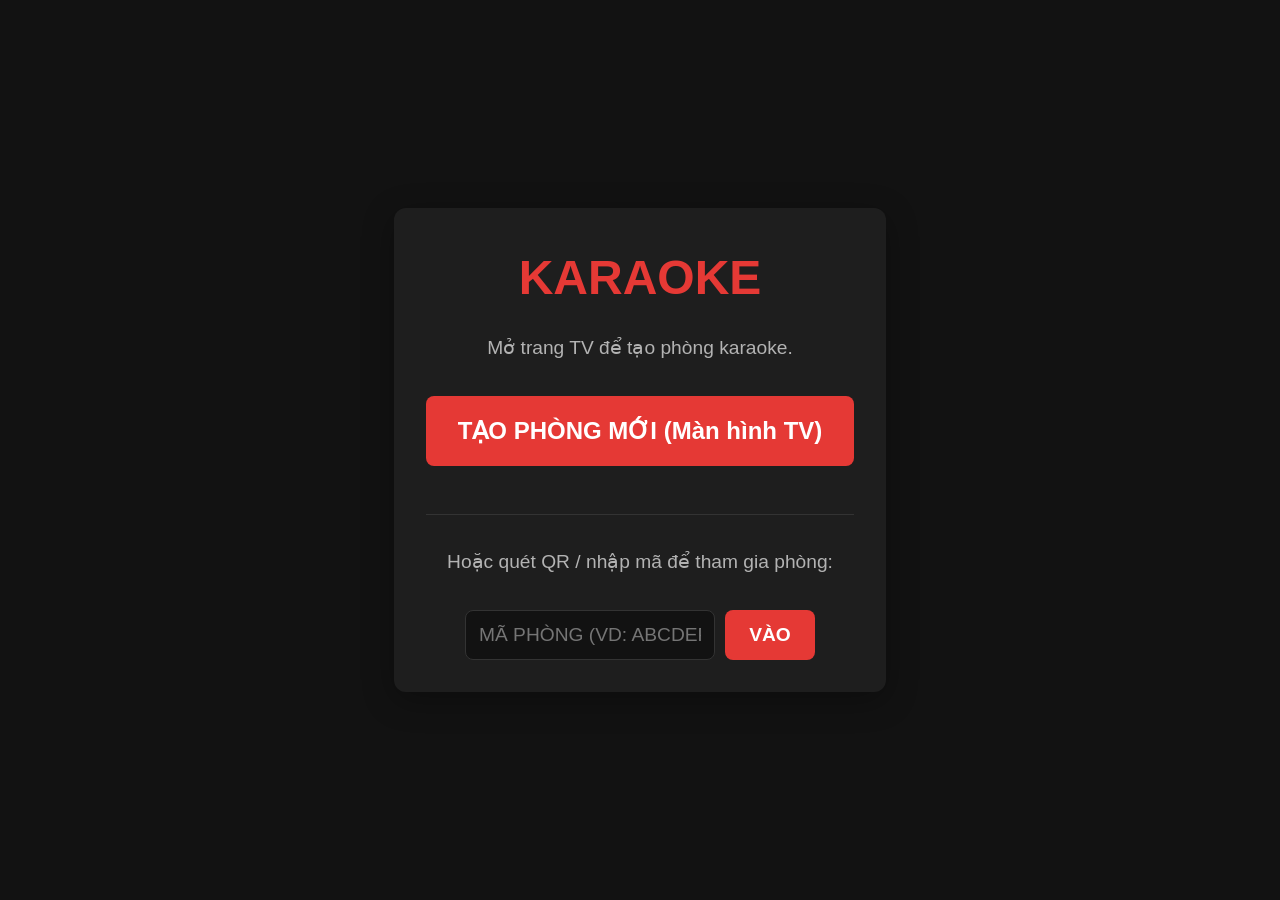
<file: index.html>
<!DOCTYPE html>
<html lang="vi">
<head>
    <meta charset="UTF-8">
    <meta name="viewport" content="width=device-width, initial-scale=1.0">
    <title>Karaoke MVP</title>
    <link rel="stylesheet" href="./css/common.css">
    <style>
        body {
            display: flex;
            flex-direction: column;
            align-items: center;
            justify-content: center;
            height: 100vh;
            text-align: center;
        }
        .container {
            max-width: 600px;
            padding: 2rem;
            background: var(--surface-color);
            border-radius: 12px;
            box-shadow: 0 8px 32px rgba(0, 0, 0, 0.3);
        }
        h1 {
            font-size: 3rem;
            margin-bottom: 1rem;
            color: var(--primary-color);
        }
        p {
            font-size: 1.2rem;
            margin-bottom: 2rem;
            color: var(--text-secondary);
        }
        .btn-large {
            display: inline-block;
            padding: 1rem 2rem;
            font-size: 1.5rem;
            font-weight: bold;
            color: white;
            background: var(--primary-color);
            border: none;
            border-radius: 8px;
            text-decoration: none;
            cursor: pointer;
            transition: background 0.3s;
        }
        .btn-large:hover {
            background: var(--primary-hover);
        }
    </style>
</head>
<body>
    <div class="container">
        <h1>KARAOKE</h1>
        <p>Mở trang TV để tạo phòng karaoke.</p>
        <a href="tv.html?v=6" class="btn-large">TẠO PHÒNG MỚI (Màn hình TV)</a>
        
        <div style="margin-top: 3rem; padding-top: 2rem; border-top: 1px solid var(--border-color);">
            <p>Hoặc quét QR / nhập mã để tham gia phòng:</p>
            <div style="display: flex; gap: 10px; justify-content: center;">
                <input type="text" id="room-code-input" placeholder="Mã phòng (VD: ABCDEF)" style="padding: 0.8rem; font-size: 1.2rem; border-radius: 8px; border: 1px solid var(--border-color); background: var(--bg-color); color: white; text-transform: uppercase; width: 250px; text-align: center;">
                <button id="btn-join-manual" class="btn-large" style="padding: 0.8rem 1.5rem; font-size: 1.2rem;">VÀO</button>
            </div>
        </div>
    </div>

    <script>
        document.getElementById('btn-join-manual').addEventListener('click', () => {
            const code = document.getElementById('room-code-input').value.trim().toUpperCase();
            if (code) {
                window.location.href = `./room.html?v=6&r=${code}`;
            }
        });
        document.getElementById('room-code-input').addEventListener('keypress', (e) => {
            if (e.key === 'Enter') {
                document.getElementById('btn-join-manual').click();
            }
        });
    </script>
</body>
</html>
</file>
<file: css/common.css>
:root {
    --bg-color: #121212;
    --surface-color: #1e1e1e;
    --primary-color: #e53935;
    --primary-hover: #f44336;
    --text-primary: #ffffff;
    --text-secondary: #b3b3b3;
    --border-color: #333333;
    --success-color: #4caf50;
    --error-color: #f44336;
}

* {
    box-sizing: border-box;
    margin: 0;
    padding: 0;
}

body {
    font-family: 'Segoe UI', Roboto, Helvetica, Arial, sans-serif;
    background-color: var(--bg-color);
    color: var(--text-primary);
    line-height: 1.6;
}

button {
    font-family: inherit;
    cursor: pointer;
}

button:disabled {
    opacity: 0.5;
    cursor: not-allowed;
}

.hidden {
    display: none !important;
}

/* Scrollbar styling for a modern look */
::-webkit-scrollbar {
    width: 8px;
}
::-webkit-scrollbar-track {
    background: var(--bg-color);
}
::-webkit-scrollbar-thumb {
    background: var(--border-color);
    border-radius: 4px;
}
::-webkit-scrollbar-thumb:hover {
    background: #555;
}
</file>
